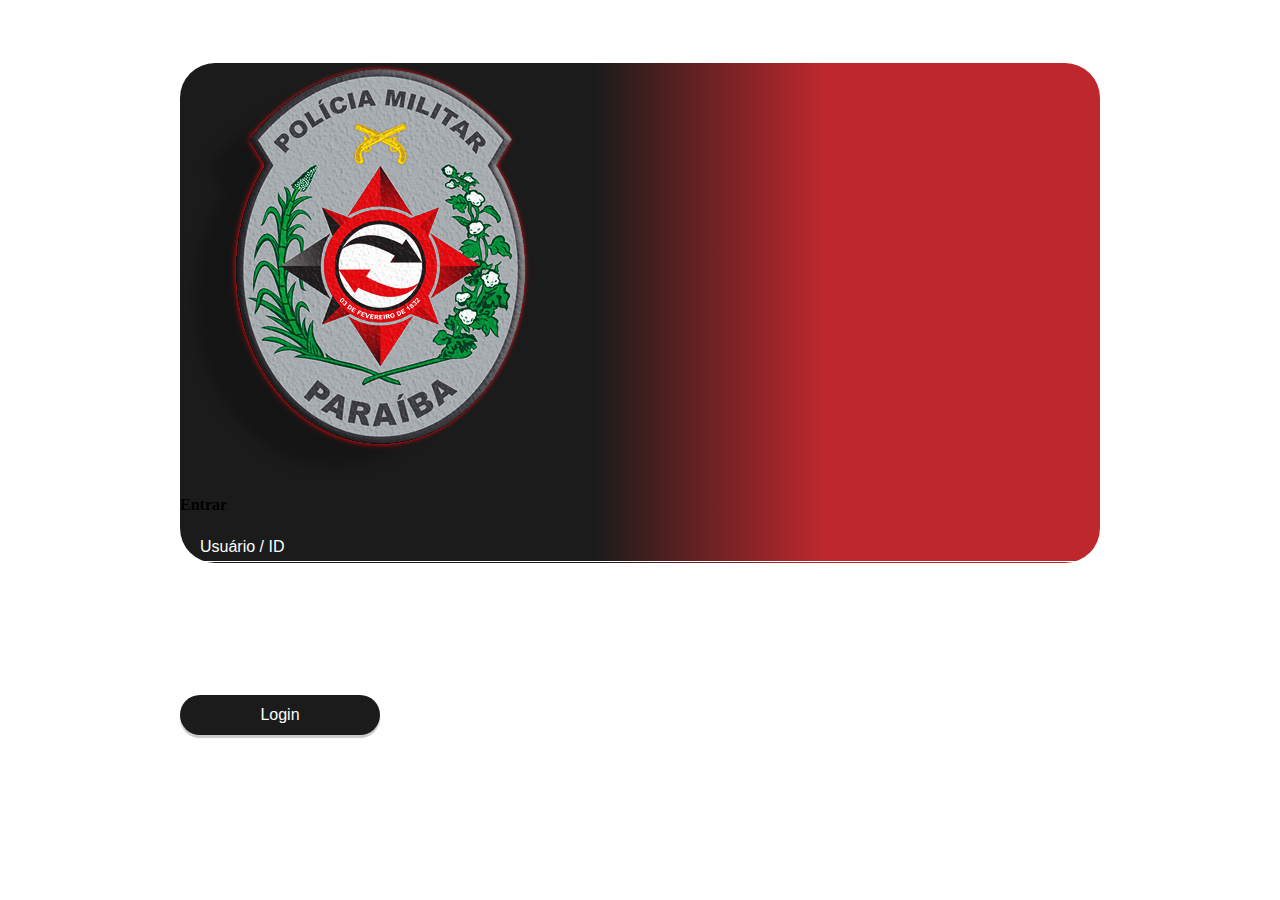
<file: index.html>
<!DOCTYPE html>
<html lang="pt-br">

<head>
    <meta charset="UTF-8">
    <title>PMPB Ocr</title>
    <link rel="shortcut icon" type="image/x-icon" href="img/pmpb-logo.png">

    <!--Load Bootstrap-->
    <link href="https://cdn.jsdelivr.net/npm/bootstrap@5.1.3/dist/css/bootstrap.min.css" rel="stylesheet"
        integrity="sha384-1BmE4kWBq78iYhFldvKuhfTAU6auU8tT94WrHftjDbrCEXSU1oBoqyl2QvZ6jIW3" crossorigin="anonymous">

    <!--Local CSS-->
    <link rel="stylesheet" href="css/style.css">

</head>

<body class="bg-dark">
    <div class="pmpb-intro">
        <div class="row">

            <div class="col-sm-12 col-lg-6 text-sm-center text-lg-start pt-lg-5 ps-lg-4">
                <img src="img/insignia.png" alt="insignia" height="100%">
            </div>

            <div class="col-sm-12 col-lg-6 p-5 text-center">
                <h1 class="text-white mt-5">Entrar</h1>
                <div class="ps-5 pe-5">
                    <input type="text" placeholder="Usuário / ID" class="input-login" autocomplete="off">
                    <input type="password" placeholder="Senha" class="input-login" autocomplete="off">
                </div>
                <a href="templates/dashboard.html">
                    <button class="btn-entrar mt-4" type="submit" value="Login">Login</button>
                </a>
            </div>
        </div>
    </div>
</body>

</html>
</file>
<file: css/style.css>
* {
  font-size: 2rem;
}

.pmpb-intro {
  position: absolute;
  left: 0;
  top: 0;
  width: 100%;
  height: 100%;
  border-radius: 35px;
  background-image: linear-gradient(
    to bottom,
    rgb(27, 27, 27) 10%,
    rgb(190, 40, 44) 70%
  );
}

.btn-entrar {
  position: relative;
  border-radius: 80px;
  border: 0px;
  left: 0px;
  top: 0px;
  width: 90%;
  height: 40%;
  padding: 70px 20px;
  margin-top: 80px;
  cursor: pointer;
  font-size: medium;
  background-color: rgb(27, 27, 27);
  color: white;
  font-size: 50px;
  box-shadow: 0px 3px 1px rgb(202, 202, 202);
}

.input-login {
  position: relative;
  width: 80%;
  padding: 30px 20px;
  margin: 20px 0;
  box-sizing: border-box;
  border: 0px;
  background-color: rgb(0, 0, 0, 0);
  -webkit-transition: 0.5s;
  transition: 0.5s;
  outline: none;
  color: white;
  font-size: 18px;
  border-bottom: 1px solid white;
  font-size: 1.2em;
}

.btn-entrar:hover {
  color: rgb(27, 27, 27);
  background-color: white;
  box-shadow: 0px 3px 1px rgb(27, 27, 27);
}

.input-login:focus {
  background-color: rgb(255, 255, 255, 0.1);
}

.input-login::placeholder {
  color: white;
}

/*pc*/
@media screen and (min-width: 1000px) {
  * {
    font-size: 1rem;
  }

  .pmpb-intro {
    position: relative;
    margin: 5% auto auto auto;
    top: 10%;
    width: 920px;
    height: 500px;
    border-radius: 35px;
    background-image: linear-gradient(
      to right,
      rgb(27, 27, 27) 45%,
      rgb(190, 40, 44) 70%
    );
  }

  .btn-entrar {
    border-radius: 20px;
    border: 0px;
    padding: 0px 0px;
    width: 200px;
    height: 40px;
    cursor: pointer;
    font-size: medium;
    background-color: rgb(27, 27, 27);
    color: white;
    font-size: 16px;
    box-shadow: 0px 3px 1px rgb(202, 202, 202);
  }

  .input-login {
    width: 100%;
    padding: 5px 20px;
    margin: 8px 0;
    box-sizing: border-box;
    border: 0px;
    background-color: rgb(0, 0, 0, 0);
    /*-webkit-transition: 0.5s;*/
    transition: 0.5s;
    outline: none;
    color: white;
    font-size: 1em;
    border-bottom: 1px solid white;
  }
}
</file>
